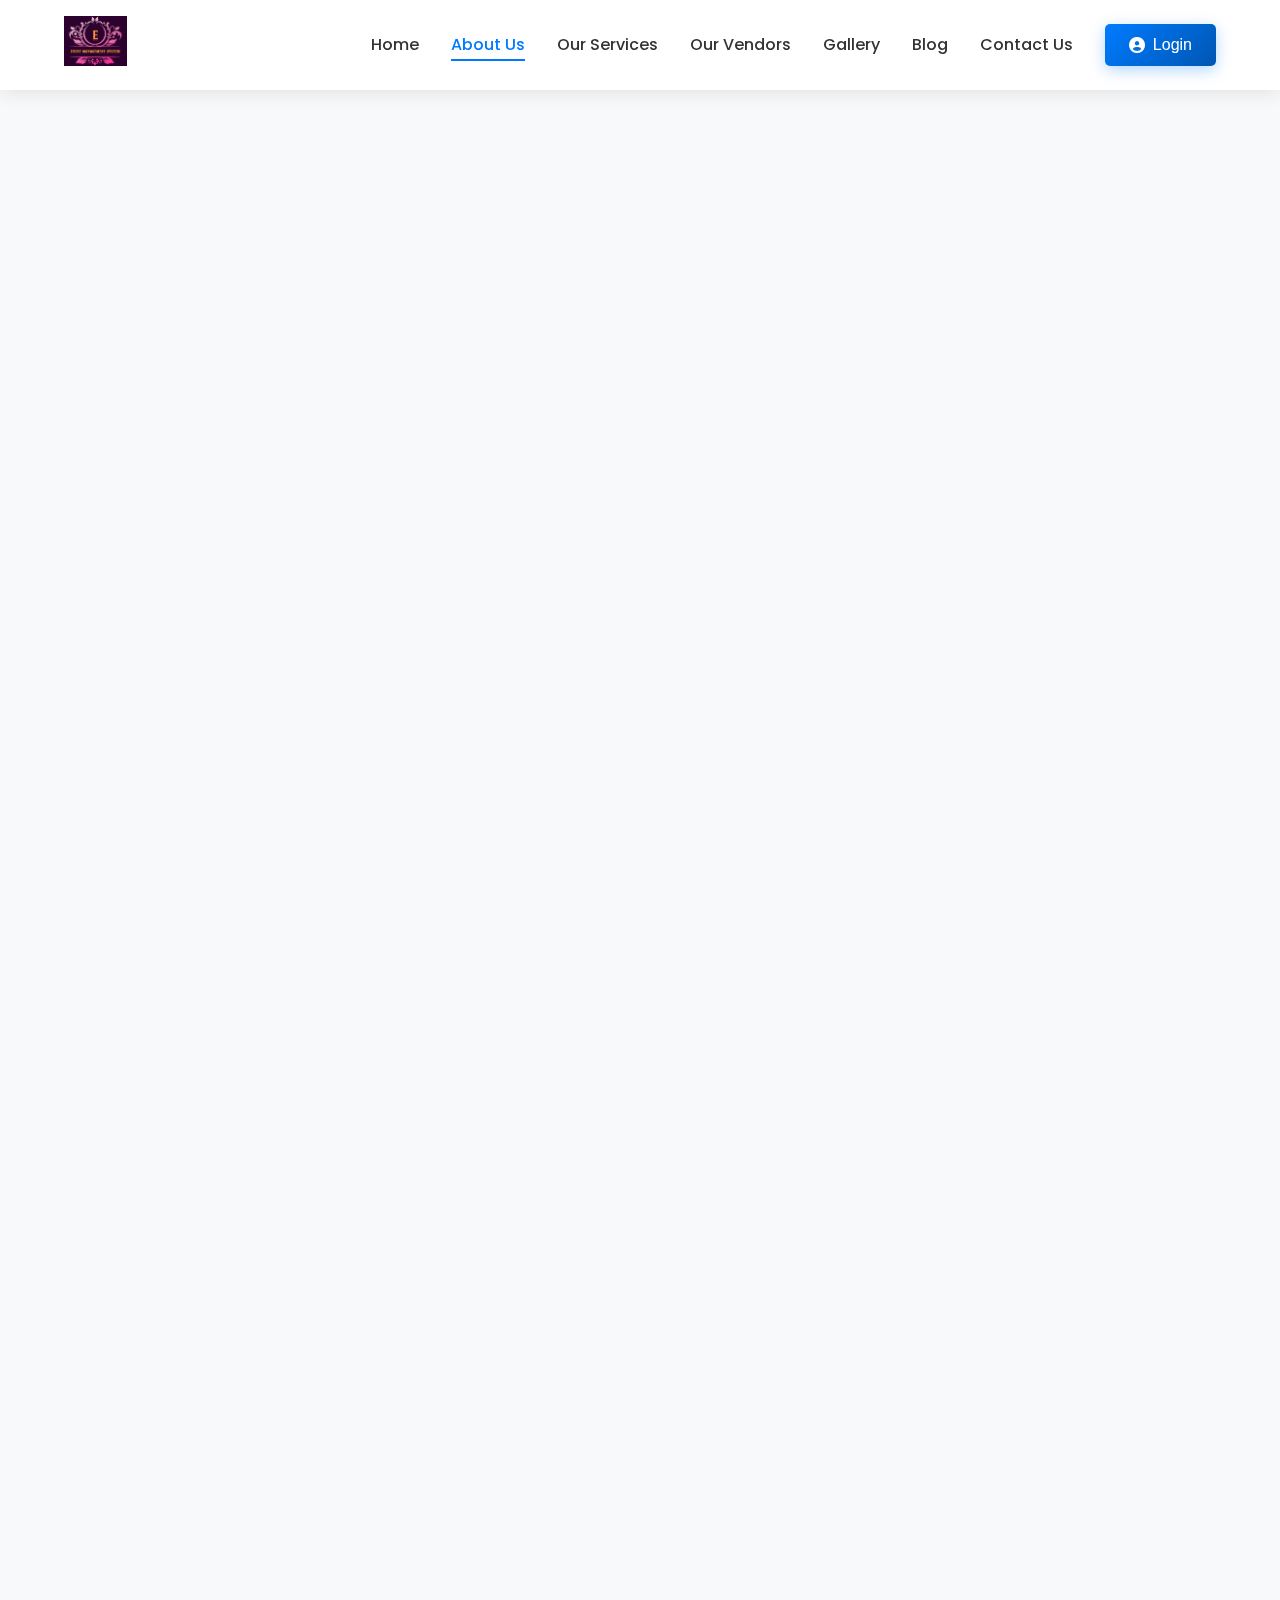
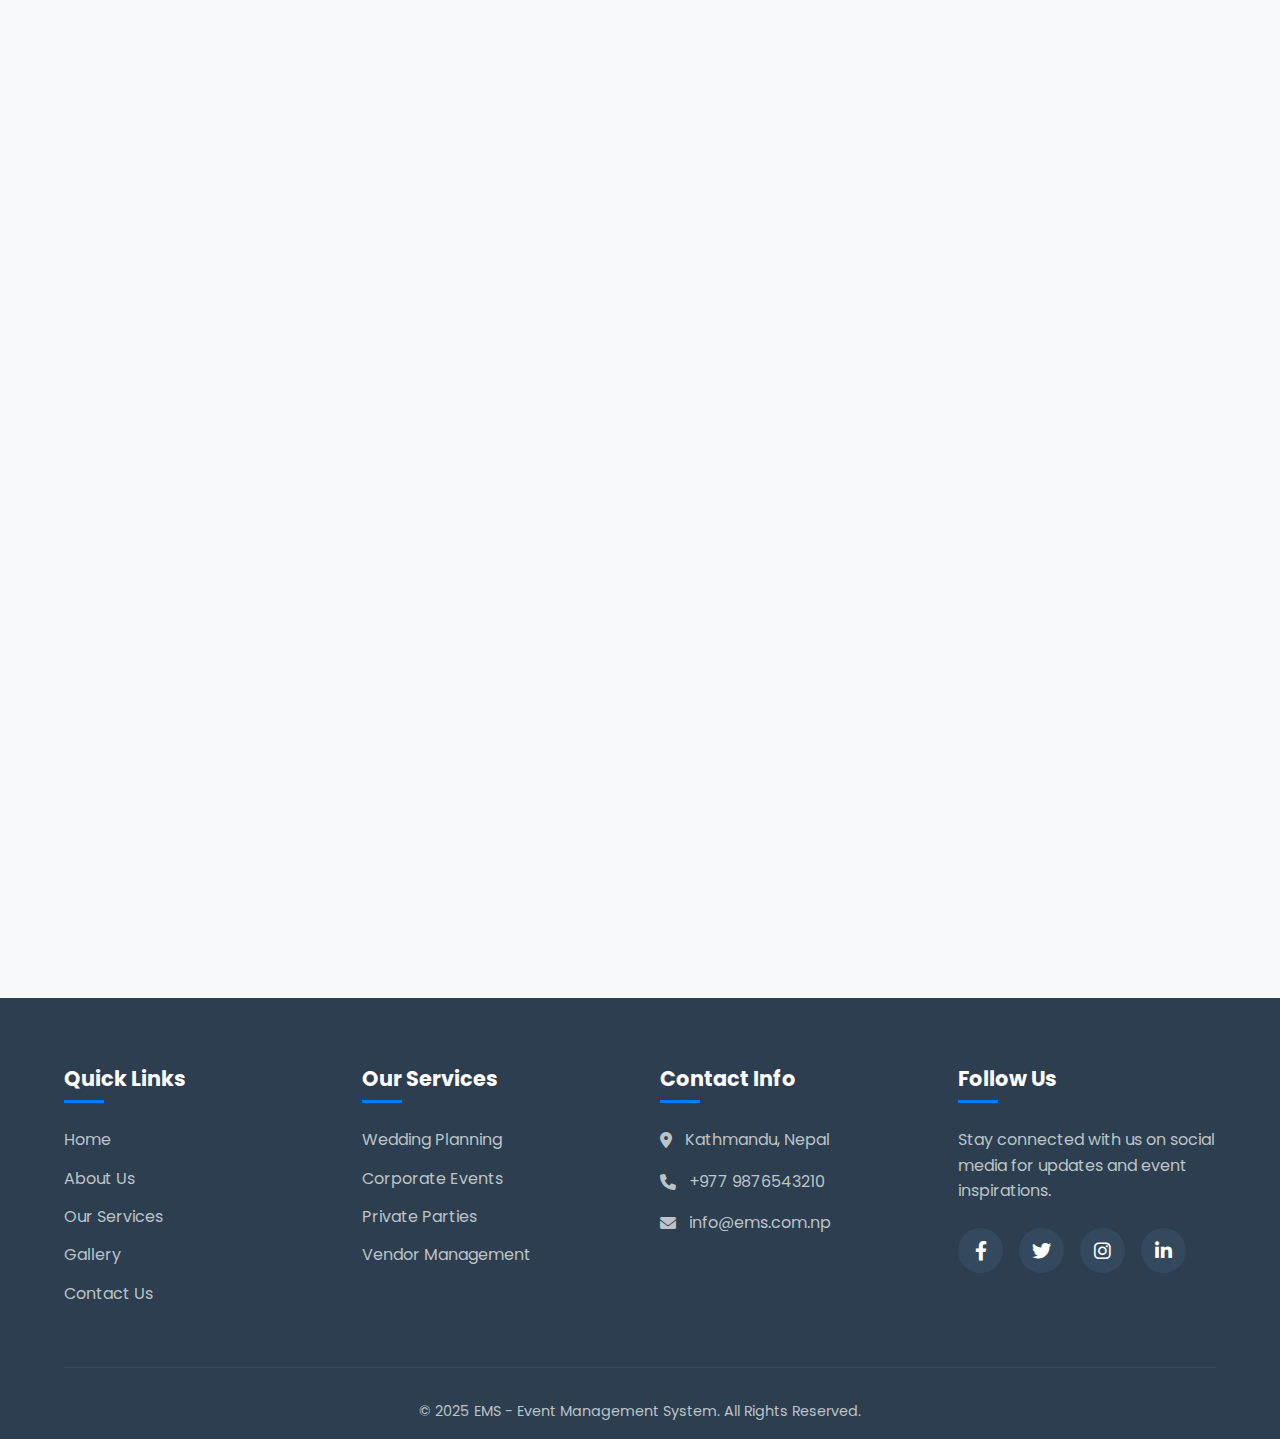
<file: src/main/webapp/about.html>
<!DOCTYPE html>
<html lang="en">
<head>
    <meta charset="UTF-8">
    <meta name="viewport" content="width=device-width, initial-scale=1.0">
    <title>About Us - EMS</title>
    <link href="https://fonts.googleapis.com/css2?family=Poppins:wght@300;400;500;600;700&display=swap" rel="stylesheet">
    <link rel="stylesheet" href="https://cdnjs.cloudflare.com/ajax/libs/font-awesome/6.0.0-beta3/css/all.min.css">
    <style>
        :root {
            --primary-color: #007bff;
            --secondary-color: #6c757d;
            --accent-color: #ff6b6b;
            --light-grey: #f8f9fa;
            --dark-color: #343a40;
            --success-color: #28a745;
            --warning-color: #ffc107;
            --text-color: #333;
            --font-family: 'Poppins', sans-serif;
        }

        * {
            margin: 0;
            padding: 0;
            box-sizing: border-box;
        }

        html, body {
            max-width: 100%;
            overflow-x: hidden;
        }

        body {
            font-family: var(--font-family);
            line-height: 1.6;
            color: var(--text-color);
            background-color: var(--light-grey);
            display: flex;
            flex-direction: column;
            min-height: 100vh;
            width: 100%;
        }

        /* Header & Navigation */
        .navbar {
            display: flex;
            justify-content: space-between;
            align-items: center;
            padding: 1rem 5%;
            background: #fff;
            box-shadow: 0 2px 20px rgba(0,0,0,0.1);
            position: fixed;
            width: 100%;
            top: 0;
            z-index: 1000;
            transition: all 0.3s ease;
        }

        .navbar.scrolled {
            padding: 0.7rem 5%;
            background: rgba(255, 255, 255, 0.95);
            backdrop-filter: blur(10px);
        }

        .logo-img {
            height: 50px;
            width: auto;
            transition: all 0.3s;
        }

        .nav-menu {
            display: flex;
        }

        .nav-links {
            display: flex;
            list-style: none;
            align-items: center;
            gap: 2rem;
        }

        .nav-links a {
            text-decoration: none;
            color: #333;
            font-weight: 500;
            transition: color 0.3s;
            position: relative;
        }

        .nav-links a:after {
            content: '';
            position: absolute;
            width: 0;
            height: 2px;
            bottom: -5px;
            left: 0;
            background-color: var(--primary-color);
            transition: width 0.3s;
        }

        .nav-links a:hover:after {
            width: 100%;
        }

        .nav-links a:hover {
            color: var(--primary-color);
        }

        .nav-links a.active {
            color: var(--primary-color);
        }

        .nav-links a.active:after {
            width: 100%;
        }

        .hamburger {
            display: none;
            cursor: pointer;
            font-size: 1.5rem;
        }

        /* Buttons */
        .btn {
            padding: 0.75rem 1.5rem;
            border: none;
            border-radius: 5px;
            font-weight: 500;
            text-decoration: none;
            display: inline-flex;
            align-items: center;
            gap: 0.5rem;
            transition: all 0.3s;
            cursor: pointer;
            font-size: 1rem;
        }

        .btn-primary {
            background: linear-gradient(135deg, var(--primary-color), #0056b3);
            color: white;
            box-shadow: 0 4px 15px rgba(0, 123, 255, 0.3);
        }

        .btn-primary:hover {
            transform: translateY(-3px);
            box-shadow: 0 6px 20px rgba(0, 123, 255, 0.4);
        }

        .btn-secondary {
            background: var(--secondary-color);
            color: white;
        }

        .btn-secondary:hover {
            background: #545b62;
            transform: translateY(-2px);
        }

        /* Main Content */
        .section {
            padding: 120px 5% 60px;
            max-width: 1200px;
            margin: 0 auto;
            width: 100%;
        }

        .section-title {
            font-size: 2.8rem;
            text-align: center;
            margin-bottom: 3rem;
            color: var(--dark-color);
            position: relative;
            display: inline-block;
            width: 100%;
        }

        .section-title:after {
            content: '';
            position: absolute;
            width: 80px;
            height: 4px;
            background: linear-gradient(90deg, var(--primary-color), #00c6ff);
            bottom: -10px;
            left: 50%;
            transform: translateX(-50%);
            border-radius: 2px;
        }

        /* About Content */
        .about-content {
            display: grid;
            grid-template-columns: 1fr 1fr;
            gap: 50px;
            align-items: center;
            margin-bottom: 80px;
            width: 100%;
        }

        .about-text h3 {
            font-size: 2rem;
            color: var(--dark-color);
            margin-bottom: 25px;
            position: relative;
            display: inline-block;
        }

        .about-text h3:after {
            content: '';
            position: absolute;
            width: 50px;
            height: 3px;
            background: var(--primary-color);
            bottom: -8px;
            left: 0;
            border-radius: 2px;
        }

        .about-text p {
            font-size: 1.1rem;
            color: #555;
            margin-bottom: 20px;
            line-height: 1.8;
        }

        .about-image {
            position: relative;
            border-radius: 15px;
            overflow: hidden;
            box-shadow: 0 15px 40px rgba(0, 0, 0, 0.1);
            width: 100%;
        }

        .about-image img {
            width: 100%;
            height: 400px;
            object-fit: cover;
            transition: transform 0.5s ease;
        }

        .about-image:hover img {
            transform: scale(1.05);
        }

        .about-image:before {
            content: '';
            position: absolute;
            top: 0;
            left: 0;
            right: 0;
            bottom: 0;
            background: linear-gradient(45deg, rgba(0,123,255,0.1), rgba(255,107,107,0.1));
            z-index: 1;
        }

        /* Mission Vision Section */
        .mission-vision {
            display: grid;
            grid-template-columns: repeat(auto-fit, minmax(300px, 1fr));
            gap: 30px;
            margin-top: 50px;
            width: 100%;
        }

        .mission-vision-item {
            background: white;
            padding: 40px 30px;
            border-radius: 15px;
            text-align: center;
            box-shadow: 0 10px 30px rgba(0, 0, 0, 0.08);
            transition: transform 0.4s, box-shadow 0.4s;
            position: relative;
            overflow: hidden;
            width: 100%;
        }

        .mission-vision-item:before {
            content: '';
            position: absolute;
            top: 0;
            left: 0;
            right: 0;
            height: 4px;
            background: linear-gradient(90deg, var(--primary-color), #00c6ff);
        }

        .mission-vision-item:hover {
            transform: translateY(-10px);
            box-shadow: 0 15px 40px rgba(0, 0, 0, 0.15);
        }

        .mission-vision-item i {
            font-size: 3rem;
            color: var(--primary-color);
            margin-bottom: 20px;
            display: inline-block;
            background: linear-gradient(135deg, var(--primary-color), #00c6ff);
            -webkit-background-clip: text;
            -webkit-text-fill-color: transparent;
        }

        .mission-vision-item h4 {
            font-size: 1.5rem;
            color: var(--dark-color);
            margin-bottom: 15px;
            font-weight: 600;
        }

        .mission-vision-item p {
            color: #666;
            line-height: 1.7;
            font-size: 1rem;
        }

        /* Stats Section */
        .stats-section {
            background: linear-gradient(135deg, var(--primary-color), #00c6ff);
            padding: 80px 5%;
            margin: 80px 0;
            border-radius: 15px;
            color: white;
            text-align: center;
            width: 100%;
        }

        .stats-grid {
            display: grid;
            grid-template-columns: repeat(auto-fit, minmax(200px, 1fr));
            gap: 40px;
            max-width: 1000px;
            margin: 0 auto;
            width: 100%;
        }

        .stat-item {
            padding: 20px;
        }

        .stat-number {
            font-size: 3rem;
            font-weight: 700;
            margin-bottom: 10px;
            display: block;
        }

        .stat-label {
            font-size: 1.1rem;
            opacity: 0.9;
        }

        /* Team Section */
        .team-section {
            margin: 80px 0;
            width: 100%;
        }

        .team-grid {
            display: grid;
            grid-template-columns: repeat(auto-fit, minmax(250px, 1fr));
            gap: 30px;
            margin-top: 50px;
            width: 100%;
        }

        .team-member {
            background: white;
            border-radius: 15px;
            overflow: hidden;
            box-shadow: 0 10px 30px rgba(0, 0, 0, 0.08);
            transition: transform 0.4s, box-shadow 0.4s;
            text-align: center;
            width: 100%;
        }

        .team-member:hover {
            transform: translateY(-10px);
            box-shadow: 0 15px 40px rgba(0, 0, 0, 0.15);
        }

        .member-image {
            height: 250px;
            width: 100%;
            background: linear-gradient(135deg, var(--primary-color), #00c6ff);
            display: flex;
            align-items: center;
            justify-content: center;
            color: white;
            font-size: 4rem;
        }

        .member-info {
            padding: 25px 20px;
        }

        .member-info h4 {
            font-size: 1.3rem;
            color: var(--dark-color);
            margin-bottom: 8px;
            font-weight: 600;
        }

        .member-info p {
            color: var(--primary-color);
            font-weight: 500;
            margin-bottom: 15px;
        }

        .member-info .bio {
            color: #666;
            font-size: 0.95rem;
            line-height: 1.6;
        }

        /* Footer */
        footer {
            background: #2c3e50;
            color: white;
            padding: 4rem 5% 1rem;
            margin-top: auto;
            width: 100%;
        }

        .footer-columns {
            display: grid;
            grid-template-columns: repeat(auto-fit, minmax(250px, 1fr));
            gap: 2.5rem;
            max-width: 1200px;
            margin: 0 auto;
            width: 100%;
        }

        .footer-column h4 {
            margin-bottom: 1.5rem;
            color: #fff;
            font-size: 1.3rem;
            position: relative;
            padding-bottom: 0.5rem;
        }

        .footer-column h4:after {
            content: '';
            position: absolute;
            width: 40px;
            height: 3px;
            background: var(--primary-color);
            bottom: 0;
            left: 0;
        }

        .footer-column ul {
            list-style: none;
        }

        .footer-column ul li {
            margin-bottom: 0.8rem;
        }

        .footer-column a {
            color: #bdc3c7;
            text-decoration: none;
            transition: color 0.3s;
        }

        .footer-column a:hover {
            color: var(--primary-color);
            padding-left: 5px;
        }

        .footer-column p {
            color: #bdc3c7;
            margin-bottom: 1rem;
            display: flex;
            align-items: center;
            gap: 0.8rem;
        }

        .social-icons {
            display: flex;
            gap: 1rem;
            margin-top: 1.5rem;
        }

        .social-icons a {
            display: inline-flex;
            align-items: center;
            justify-content: center;
            width: 45px;
            height: 45px;
            background: #34495e;
            border-radius: 50%;
            transition: all 0.3s;
            color: white;
            font-size: 1.2rem;
        }

        .social-icons a:hover {
            background: var(--primary-color);
            transform: translateY(-5px);
        }

        .footer-bottom {
            text-align: center;
            margin-top: 3rem;
            padding-top: 2rem;
            border-top: 1px solid #34495e;
            color: #bdc3c7;
            font-size: 0.9rem;
            max-width: 1200px;
            margin-left: auto;
            margin-right: auto;
            width: 100%;
        }

        /* Animations */
        .animate-fadeInDown {
            opacity: 0;
            transform: translateY(-30px);
            animation: fadeInDown 0.8s ease-out forwards;
        }

        .animate-fadeInUp {
            opacity: 0;
            transform: translateY(30px);
            animation: fadeInUp 0.8s ease-out forwards;
        }

        .animate-slideInLeft {
            opacity: 0;
            transform: translateX(-50px);
            animation: slideInLeft 0.8s ease-out forwards;
        }

        .animate-slideInRight {
            opacity: 0;
            transform: translateX(50px);
            animation: slideInRight 0.8s ease-out forwards;
        }

        .delay-1 { animation-delay: 0.2s; }
        .delay-2 { animation-delay: 0.4s; }
        .delay-3 { animation-delay: 0.6s; }

        .section-animated {
            opacity: 0;
            transform: translateY(30px);
            transition: all 0.8s ease-out;
        }

        .section-animated.visible {
            opacity: 1;
            transform: translateY(0);
        }

        @keyframes fadeInDown {
            to {
                opacity: 1;
                transform: translateY(0);
            }
        }

        @keyframes fadeInUp {
            to {
                opacity: 1;
                transform: translateY(0);
            }
        }

        @keyframes slideInLeft {
            to {
                opacity: 1;
                transform: translateX(0);
            }
        }

        @keyframes slideInRight {
            to {
                opacity: 1;
                transform: translateX(0);
            }
        }

        /* Responsive Design */
        @media (max-width: 1200px) {
            .section {
                padding: 120px 4% 60px;
            }
        }

        @media (max-width: 992px) {
            .about-content {
                grid-template-columns: 1fr;
                gap: 40px;
            }
            
            .about-image {
                order: -1;
            }
            
            .mission-vision {
                grid-template-columns: repeat(auto-fit, minmax(280px, 1fr));
            }
        }

        @media (max-width: 768px) {
            .hamburger {
                display: block;
            }

            .nav-menu {
                position: fixed;
                top: 70px;
                left: -100%;
                width: 100%;
                background: white;
                transition: left 0.3s;
                box-shadow: 0 5px 10px rgba(0,0,0,0.1);
                z-index: 999;
            }

            .nav-menu.active {
                left: 0;
            }

            .nav-links {
                flex-direction: column;
                padding: 2rem;
                gap: 1.5rem;
                width: 100%;
            }

            .section {
                padding: 100px 4% 40px;
            }

            .section-title {
                font-size: 2.2rem;
            }

            .about-text h3 {
                font-size: 1.8rem;
            }

            .stats-grid {
                grid-template-columns: repeat(2, 1fr);
                gap: 30px;
            }

            .stat-number {
                font-size: 2.5rem;
            }
            
            footer {
                padding: 4rem 4% 1rem;
            }
        }

        @media (max-width: 576px) {
            .section {
                padding: 100px 3% 30px;
            }
            
            .section-title {
                font-size: 2rem;
                padding: 0 10px;
            }

            .about-text h3 {
                font-size: 1.6rem;
            }

            .mission-vision {
                grid-template-columns: 1fr;
                gap: 20px;
            }

            .stats-grid {
                grid-template-columns: 1fr;
                gap: 25px;
            }

            .team-grid {
                grid-template-columns: 1fr;
                gap: 25px;
            }

            .footer-columns {
                grid-template-columns: 1fr;
                gap: 2rem;
            }
            
            .stats-section {
                padding: 60px 3%;
                margin: 60px 0;
            }
            
            footer {
                padding: 3rem 3% 1rem;
            }
        }

        @media (max-width: 375px) {
            .section {
                padding: 100px 2% 25px;
            }
            
            .about-text h3 {
                font-size: 1.4rem;
            }
            
            .section-title {
                font-size: 1.8rem;
            }
            
            .mission-vision-item,
            .team-member {
                margin: 0;
            }
            
            footer {
                padding: 2rem 2% 1rem;
            }
        }
    </style>
</head>
<body>

    <!-- Header Section -->
    <header>
        <nav class="navbar">
            <div class="logo">
                <a href="index.html"><img class="logo-img" src="images/logo.jpg" alt="EMS-Logo"></a>
            </div>
            <div class="hamburger" id="hamburger-menu">
                <i class="fas fa-bars"></i>
            </div>
             <div class="nav-menu" id="nav-menu"> 
                <ul class="nav-links">
                    <li><a href="index.html">Home</a></li>
                    <li><a href="about.html" class="active">About Us</a></li>
                    <li><a href="services.jsp">Our Services</a></li>
                    <li><a href="vendors">Our Vendors</a></li>
                    <li><a href="gallery.html">Gallery</a></li>
                    <li><a href="blog.jsp">Blog</a></li>
                    <li><a href="contact.jsp" >Contact Us</a></li>
                    <li><a href="login.jsp"> <button class="btn btn-primary"><i class="fas fa-user-circle"></i>Login</button></a></li>
                </ul>                 
            </div>
        </nav>
    </header>
     
    <!-- Main Content Area -->
    <main>
        <section class="section section-animated"> 
            <h2 class="section-title animate-fadeInDown">About Our Event Management System</h2> 
            <div class="about-content">
                <div class="about-text animate-fadeInUp"> 
                    <h3>Modernizing Event Planning in Nepal</h3>
                    <p>The Event Management System (EMS) is a web-based platform designed to revolutionize the event planning industry in Nepal. We cater to the growing demand for efficient management of weddings, corporate events, and private parties.</p>
                    <p>In the Nepali market, where events are deeply rooted in culture and tradition, there is an increasing need for digital solutions to streamline the complex processes of venue booking, vendor coordination, guest management, and financial tracking.</p>
                    <p>Our project helps Nepal's event industry move into the digital age—keeping our traditions alive while making planning easier. It opens up new opportunities for local vendors and helps families and businesses organize events without the usual hassle.</p>
                </div>
                <div class="about-image animate-fadeInUp delay-1"> 
                    <img src="images/wedding.png" alt="About EMS">
                </div>
            </div>

            <!-- Stats Section -->
            <div class="stats-section animate-fadeInUp">
                <div class="stats-grid">
                    <div class="stat-item">
                        <span class="stat-number">500+</span>
                        <span class="stat-label">Events Managed</span>
                    </div>
                    <div class="stat-item">
                        <span class="stat-number">200+</span>
                        <span class="stat-label">Trusted Vendors</span>
                    </div>
                    <div class="stat-item">
                        <span class="stat-number">98%</span>
                        <span class="stat-label">Client Satisfaction</span>
                    </div>
                    <div class="stat-item">
                        <span class="stat-number">5+</span>
                        <span class="stat-label">Years Experience</span>
                    </div>
                </div>
            </div>

            <div class="mission-vision">
                <div class="mission-vision-item animate-slideInLeft"> 
                    <i class="fas fa-bullseye"></i>
                    <h4>Our Mission</h4>
                    <p>To empower individuals and businesses in Nepal with a seamless, efficient, and culturally sensitive platform for planning and executing memorable events.</p>
                </div>
                <div class="mission-vision-item animate-fadeInUp delay-2"> 
                    <i class="fas fa-eye"></i>
                    <h4>Our Vision</h4>
                    <p>To be the leading digital solution for event management in Nepal, fostering growth for local vendors and simplifying event planning for everyone.</p>
                </div>
                <div class="mission-vision-item animate-slideInRight delay-3"> 
                    <i class="fas fa-hand-holding-heart"></i>
                    <h4>Our Values</h4>
                    <p>Integrity, Innovation, Customer-Centricity, Cultural Respect, and Community Empowerment.</p>
                </div>
            </div>

            <!-- Team Section -->
            <div class="team-section">
                <h2 class="section-title animate-fadeInDown">Meet Our Team</h2>
                <div class="team-grid">
                    <div class="team-member animate-fadeInUp">
                        <div class="member-image">
                            <i class="fas fa-user-tie"></i>
                        </div>
                        <div class="member-info">
                            <h4>Samir Thapa</h4>
                            <p>Founder & CEO</p>
                            <p class="bio">With over 10 years in event management, Samir leads our vision to transform Nepal's event industry.</p>
                        </div>
                    </div>
                    <div class="team-member animate-fadeInUp delay-1">
                        <div class="member-image">
                            <i class="fas fa-user-cog"></i>
                        </div>
                        <div class="member-info">
                            <h4>Anita Sharma</h4>
                            <p>Operations Director</p>
                            <p class="bio">Anita ensures every event runs smoothly with her exceptional organizational skills and attention to detail.</p>
                        </div>
                    </div>
                    <div class="team-member animate-fadeInUp delay-2">
                        <div class="member-image">
                            <i class="fas fa-laptop-code"></i>
                        </div>
                        <div class="member-info">
                            <h4>Raj Gurung</h4>
                            <p>Technical Lead</p>
                            <p class="bio">Raj oversees our digital platform development, ensuring seamless user experiences and innovative features.</p>
                        </div>
                    </div>
                </div>
            </div>
        </section>
    </main>

    <!-- Footer Section -->
    <footer>
        <div class="footer-columns">
            <div class="footer-column">
                 <h4>Quick Links</h4>
                <ul>
                    <li><a href="index.html">Home</a></li>
                    <li><a href="about.html">About Us</a></li>
                    <li><a href="services.jsp">Our Services</a></li>
                    <li><a href="gallery.html">Gallery</a></li>
                    <li><a href="contact.jsp">Contact Us</a></li>
                </ul>
            </div>
            <div class="footer-column">
                <h4>Our Services</h4>
                <ul>
                    <li><a href="services.jsp">Wedding Planning</a></li>
                    <li><a href="services.jsp">Corporate Events</a></li>
                    <li><a href="services.jsp">Private Parties</a></li>
                    <li><a href="services.jsp">Vendor Management</a></li>
                </ul>
            </div>
            <div class="footer-column">
                <h4>Contact Info</h4>
                <p><i class="fas fa-map-marker-alt"></i> Kathmandu, Nepal</p>
                <p><i class="fas fa-phone"></i> +977 9876543210</p>
                <p><i class="fas fa-envelope"></i> info@ems.com.np</p>
            </div>
            <div class="footer-column">
                <h4>Follow Us</h4>
                <p>Stay connected with us on social media for updates and event inspirations.</p>
                <div class="social-icons">
                    <a href="#" aria-label="Facebook"><i class="fab fa-facebook-f"></i></a>
                    <a href="#" aria-label="Twitter"><i class="fab fa-twitter"></i></a>
                    <a href="#" aria-label="Instagram"><i class="fab fa-instagram"></i></a>
                    <a href="#" aria-label="LinkedIn"><i class="fab fa-linkedin-in"></i></a>
                </div>
            </div>
        </div>
        <div class="footer-bottom">
            &copy; 2025 EMS - Event Management System. All Rights Reserved.
        </div>
    </footer>

    <script>
        document.addEventListener('DOMContentLoaded', function() {
            // Hamburger menu functionality
            const hamburger = document.getElementById('hamburger-menu');
            const navMenu = document.getElementById('nav-menu');

            hamburger.addEventListener('click', function() {
                navMenu.classList.toggle('active');
                hamburger.innerHTML = navMenu.classList.contains('active') 
                    ? '<i class="fas fa-times"></i>' 
                    : '<i class="fas fa-bars"></i>';
            });

            // Navbar scroll effect
            window.addEventListener('scroll', function() {
                const navbar = document.querySelector('.navbar');
                if (window.scrollY > 50) {
                    navbar.classList.add('scrolled');
                } else {
                    navbar.classList.remove('scrolled');
                }
            });

            // Intersection Observer for scroll animations
            const observerOptions = {
                root: null,
                rootMargin: '0px',
                threshold: 0.1
            };

            const observer = new IntersectionObserver((entries, observer) => {
                entries.forEach(entry => {
                    if (entry.isIntersecting) {
                        entry.target.classList.add('visible');
                        observer.unobserve(entry.target);
                    }
                });
            }, observerOptions);

            document.querySelectorAll('.section-animated').forEach(section => {
                observer.observe(section);
            });
        });
    </script>
</body>
</html>
</file>
